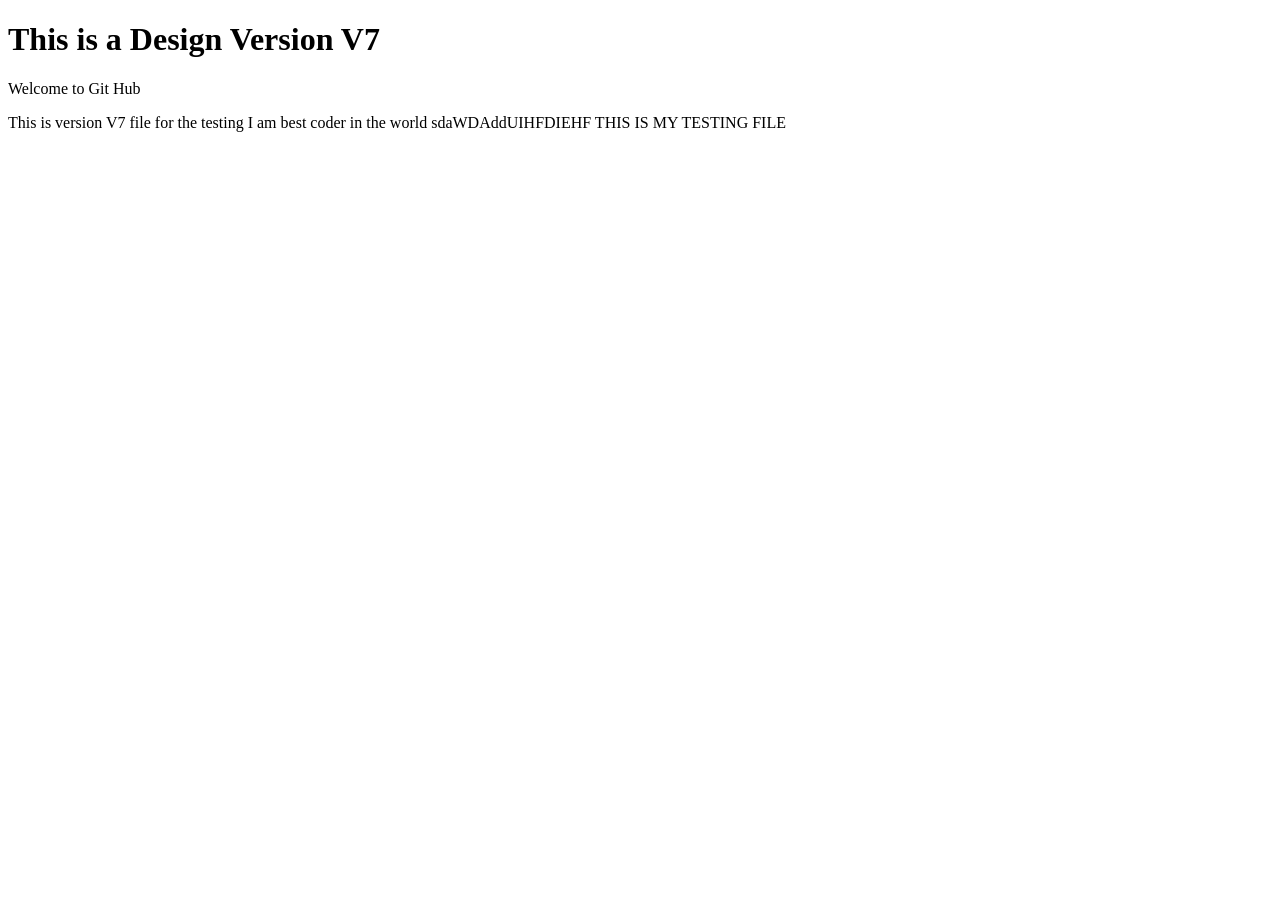
<file: index.html>
<!DOCTYPE html>
<html lang="en">
<head>
    <meta charset="UTF-8">
    <meta name="viewport" content="width=device-width, initial-scale=1.0">
    <title>Document</title>
</head>
<body>
<body>
    <h1>This is a Design Version V7</h1>
    <p>Welcome to Git Hub</p>
</body>
</body>This is version V7 file for the testing
</html>
I am best coder in the world 
sdaWDAddUIHFDIEHF 
THIS IS MY TESTING FILE
</file>
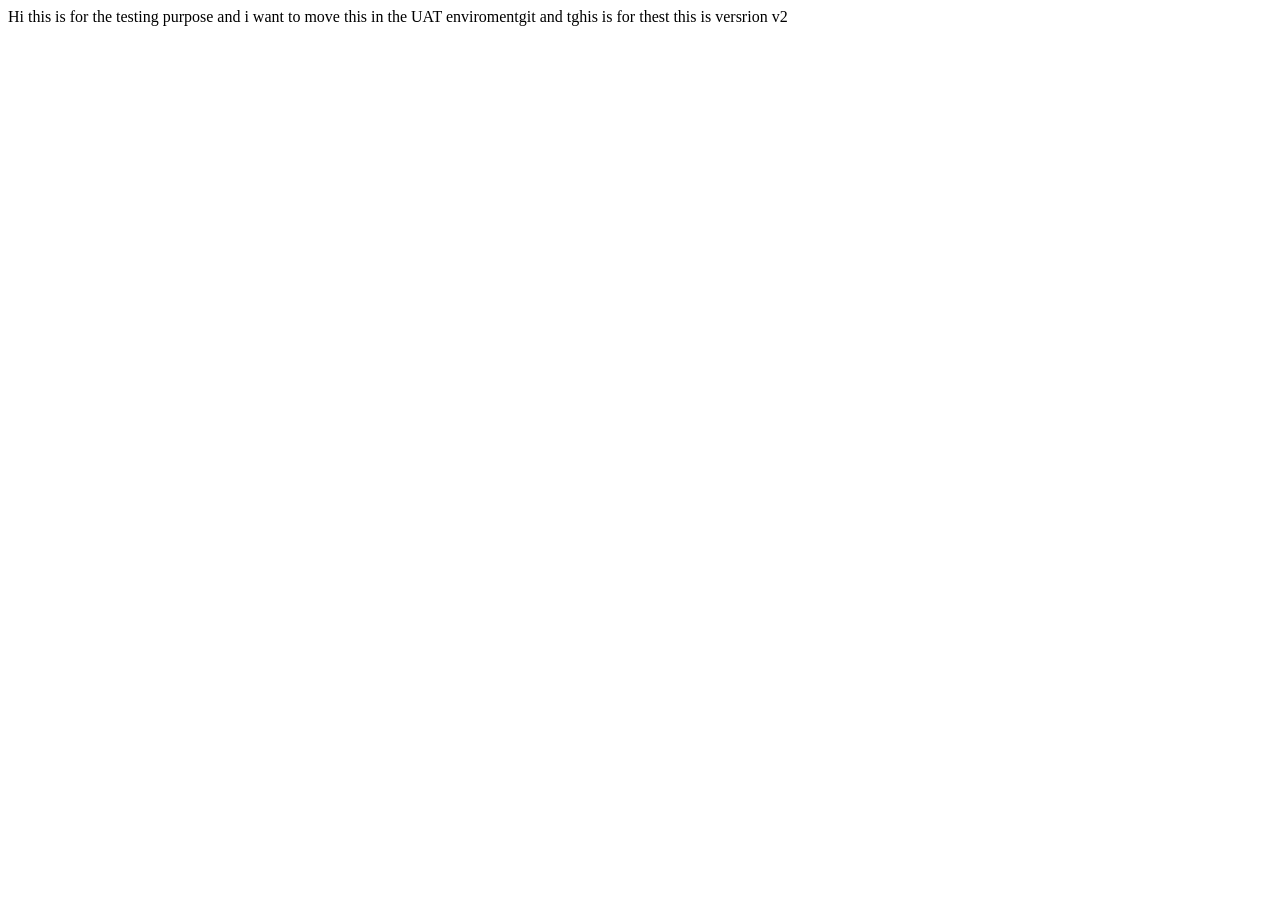
<file: test.html>
<!DOCTYPE html>
<html lang="en">
<head>
    <meta charset="UTF-8">
    <meta name="viewport" content="width=h, initial-scale=1.0">
    <title>Document</title>
</head>
<body>
    Hi this is for the testing purpose and i want to move this in the UAT enviromentgit and tghis is for thest 
    this is versrion v2 
</body>
</html>
</file>
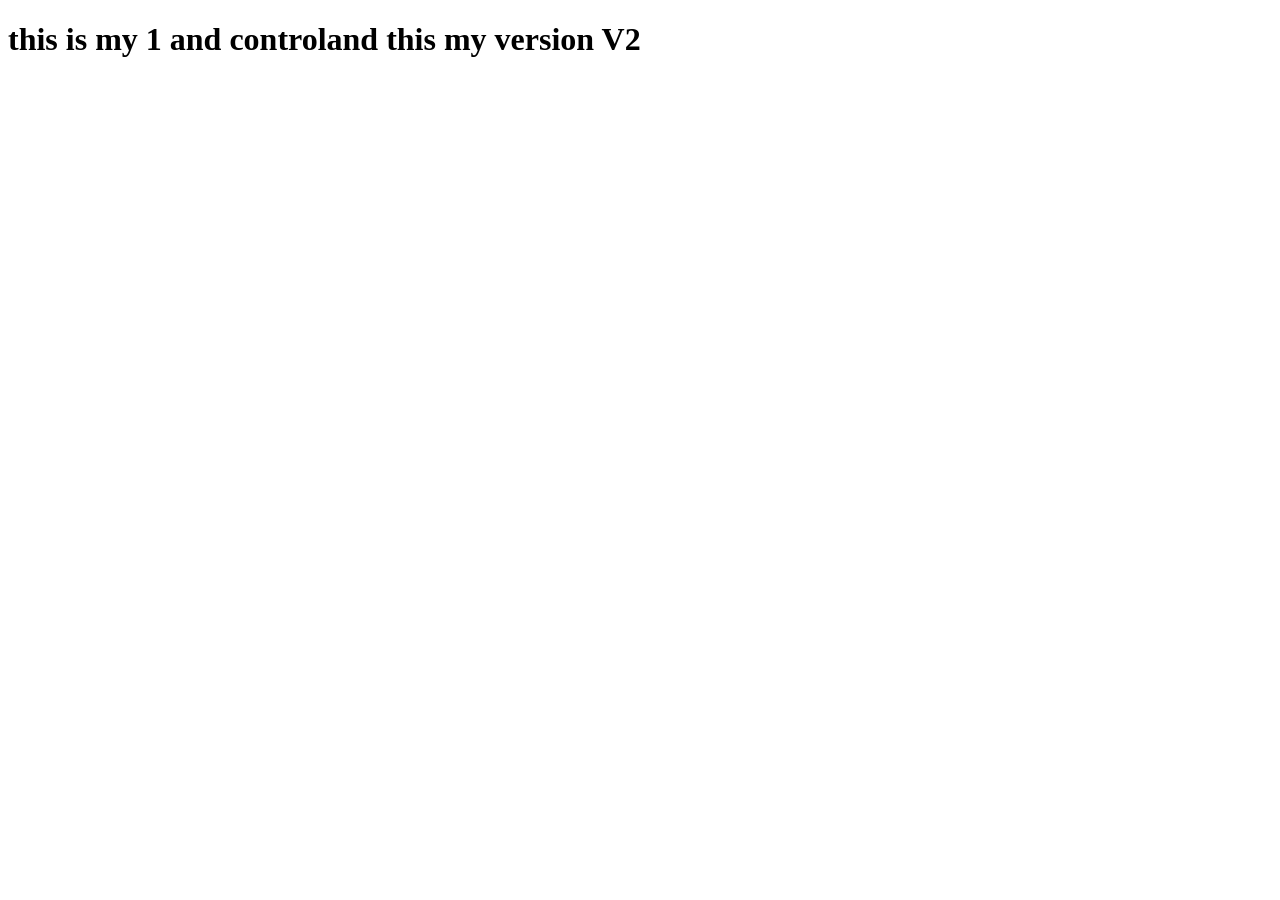
<file: today.html>
<!DOCTYPE html>
<html lang="en">
<head>
    <meta charset="UTF-8">
    <meta name="viewport" content="width=device-width, initial-scale=1.0">
    <title>Document</title>
</head>
<body>
    <h1> this is my 1 and control</V2>and this my version V2
</body>
</html>
</file>
